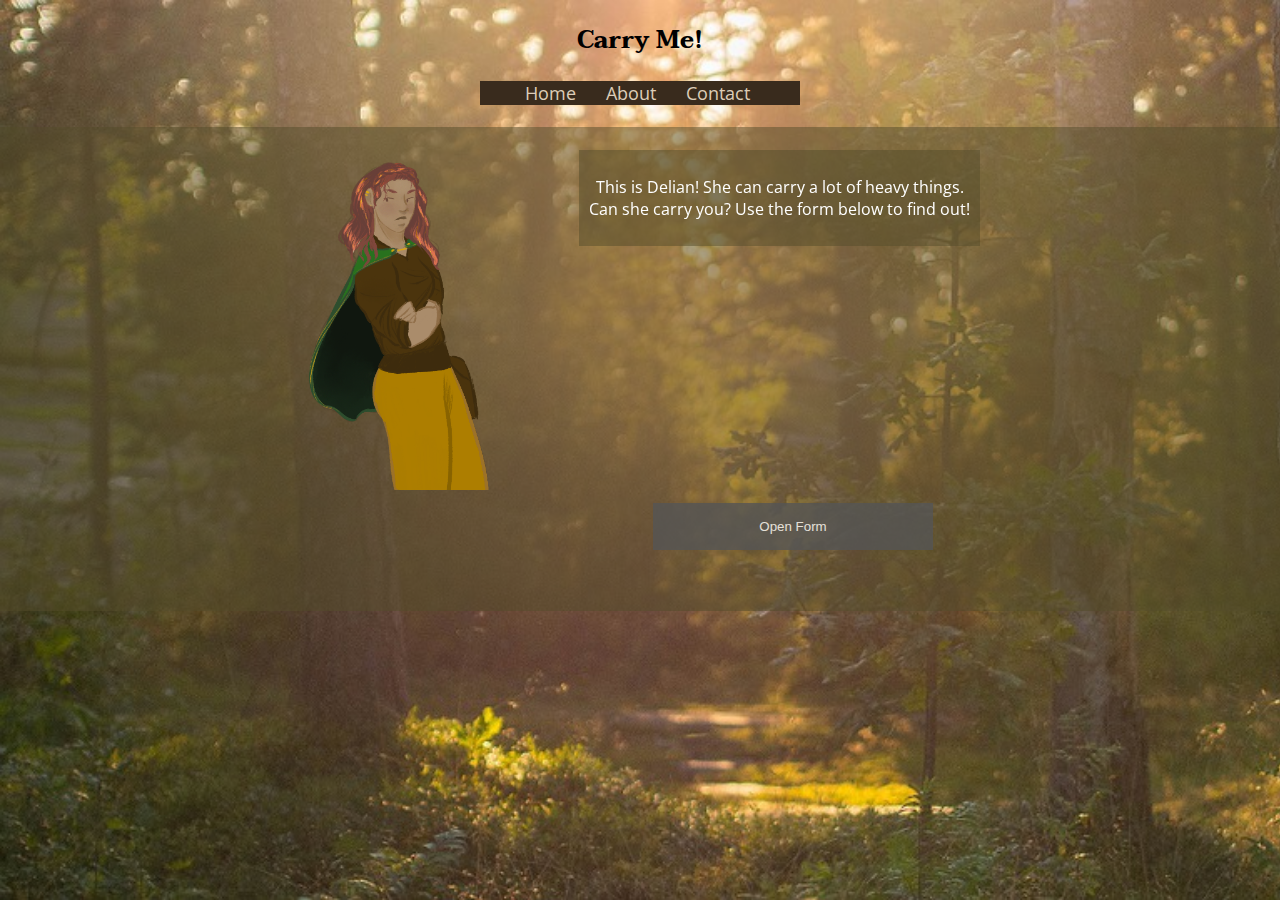
<file: index.html>
<!DOCTYPE html>
<html>
<head>
<title>Carry Me!</title>
<link rel="shortcut icon" type="image/x-icon" href="favicon.ico">
<link rel="stylesheet" type="text/css" href="stylesheet.css">
<link href="https://fonts.googleapis.com/css?family=Open+Sans|Taviraj" rel="stylesheet">
<script src="script.js"></script>
</head>
<body>
<header>
<h2>Carry Me!</h2>
<nav>
	<div class="navBar">
	<a href="index.html">Home</a>&nbsp;&nbsp;&nbsp;&nbsp;&nbsp;
	<a href="about.html">About</a>&nbsp;&nbsp;&nbsp;&nbsp;&nbsp;
	<a href="contact.html">Contact</a>&nbsp;
</div>
</nav>
</header>
<main>


<div class="portrait"><img class="delPortrait" src="final-delian.png"></div>
<div class="aboutDelian">

<p>This is Delian! She can carry a lot of heavy things.<br> Can she carry you? Use the form below to find out!</p>

</div>

<br>

<!--Below is the form to enter the information-->
	<div>
		<button class="open-button" onclick="openForm()">Open Form</button>
	<div class="form-popup" id="collection"> 
	<form onsubmit="return false;" class="form-container" autocomplete="off">
		<label>Name</label>
		<input type="text" id="personName"><br>
		<label>Your base weight (lbs, number only)</label>
		<input id="personWeight"><br>
		<label>Weight you're carrying (lbs, number only)</label>
		<input id="carryWeight"><br>

	<button type="submit" id="submittal" class="btn" onclick= nameVars()>Submit</button>
	<input type="reset" class="btn reset">
	<button type="button" class="btn cancel" onclick="closeForm()">Close</button>
	</form>
	</div>
	</div>
	<!--End form-->

</main>
<footer>
<div class= "carryResult">
<br><br><br><br><br><br><br><br><br><br><br><br><br><br><br><br><br><br><br><br><br><br><p id="result" class="spanThing"></p>
</div>

</footer>
</body>
</html>
</file>
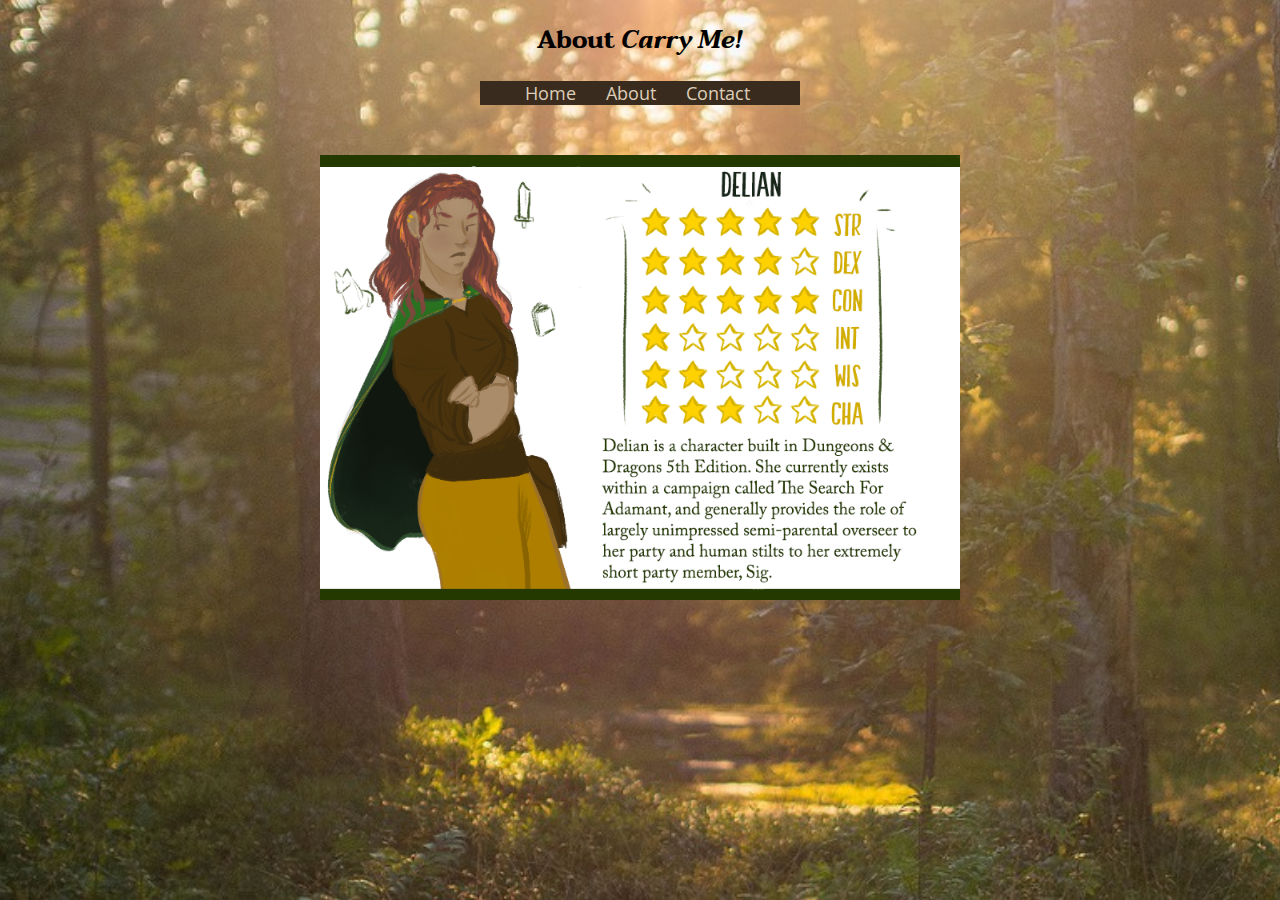
<file: about.html>
<!DOCTYPE html>
<html>
<head>
<title>Carry Me! - About</title>
<link rel="shortcut icon" type="image/x-icon" href="favicon.ico">
<link rel="stylesheet" type="text/css" href="stylesheet.css">
<link href="https://fonts.googleapis.com/css?family=Open+Sans|Taviraj" rel="stylesheet">
<script src="script.js"></script>
</head>
<body>
<header>
<h2>About <i>Carry Me!</i></h2>
<nav>
	<div class="navBar">
	<a href="index.html">Home</a>&nbsp;&nbsp;&nbsp;&nbsp;&nbsp;
	<a href="about.html">About</a>&nbsp;&nbsp;&nbsp;&nbsp;&nbsp;
	<a href="contact.html">Contact</a>&nbsp;
	</div>
</nav>
</header>
<main>
<!--Here, I'll insert Del's little stats card and explain what this project is!-->
<img src="stats-card.png" alt="Delian's stats card!" class="statsCard">


</main>
<footer>

</footer>
</body>
</html>
</file>
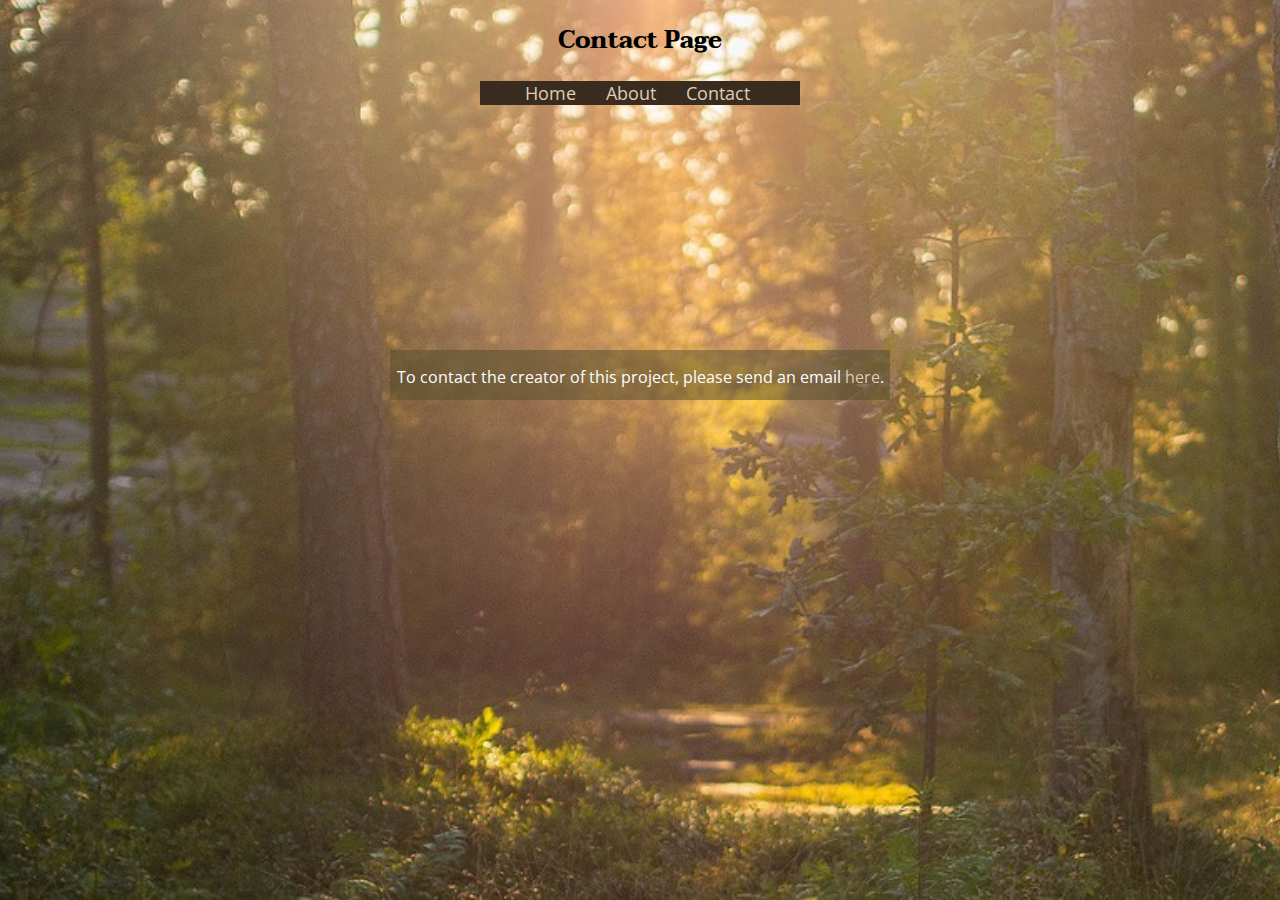
<file: contact.html>
<!DOCTYPE html>
<html>
<head>
<title>Carry Me! - Contact</title>
<link rel="shortcut icon" type="image/x-icon" href="favicon.ico">
<link rel="stylesheet" type="text/css" href="stylesheet.css">
<link href="https://fonts.googleapis.com/css?family=Open+Sans|Taviraj" rel="stylesheet">
<script src="script.js"></script>
</head>
<body>
<header>
<h2>Contact Page</h2>
<nav>
	<div class="navBar">
	<a href="index.html">Home</a>&nbsp;&nbsp;&nbsp;&nbsp;&nbsp;
	<a href="about.html">About</a>&nbsp;&nbsp;&nbsp;&nbsp;&nbsp;
	<a href="contact.html">Contact</a>&nbsp;
</div>
</nav>
</header>
<main>
<div class="spanThingTwo">
<p>To contact the creator of this project, please send an email <a href="mailto:joanne.ramadani@gmail.com">here</a>.</p>
</div>

</main>
<footer>

</footer>
</body>
</html>
</file>
<file: stylesheet.css>
body {
	background-image: url(sunset-background.jpg);
  background-size: cover;
  background-position: top left;
  background-repeat: no-repeat;
  background-attachment: fixed;
  margin: 0px;
  padding: 0px;
  overflow-y: scroll;
  overflow-x: hidden;
	font-family: 'Open Sans', sans-serif;
}

nav {
	text-align: center;
  font-size: 18px;
}

.navBar{
  background-color:#392B1D;
  overflow: hidden;
  width:25%;
  margin:0 auto;
}

h2 {
	font-weight:bold;
	font-family:'Taviraj', serif;
	text-align:center;
}

a {
	text-decoration:none;
  color:#ddcdb8;
}

a:hover{
  color:#ebb06f;
}

.carryResult{
  background: rgba(83, 75, 41, 0.5);
  color:white;
  text-align:center;
}

.spanThingTwo{
  background: rgba(83, 75, 41, 0.5);
  color:white;
  position:absolute;
  width:500px;
  height:50px;
  top:50%;
  left:50%;
  margin:-100px 0 0 -250px;
  text-align:center;

}

.spanThing{
  font-size:24px;
}

/*BELOW IS THE CODE TO EDIT RESULTS AND INTRODUCTION*/

.delPortrait {
    width:210px;
    height:340px;
    position:fixed;
    left:300px;
    top:150px;

}

.aboutDelian{
    position:fixed;
    right:300px;
    top:150px;
    text-align:center;
    background: rgba(83, 75, 41, 0.5);
    color:white;
    padding:10px;
}

.statsCard{
  display:block;
  padding-top: 50px;
  margin-left: auto;
  margin-right:auto;
  width:50%;
}

p {
  z-index: 10;
}

/*BELOW IS THE CODE FOR THE POPUP FORM*/

* {box-sizing: border-box;}

/* Button used to open the contact form - fixed at the bottom of the page */
.open-button {
  background-color: #555;
  color: white;
  padding: 16px 20px;
  border: none;
  cursor: pointer;
  opacity: 0.8;
  position: fixed;
  bottom: 350px;
  right: 347px;
  width: 280px;
}

/* The popup form - hidden by default */
.form-popup {
  display: none;
  position: fixed;
  top: 260px;
  right: 335px;
  border: 3px solid black;
  z-index: 9;
}

/* Add styles to the form container */
.form-container {
  font-size:12px;
  max-width: 300px;
  padding: 10px;
  background-color:#595048;
  color:white;
}

/* Full-width input fields */
.form-container input{
  width: 100%;
  padding: 5px;
  margin: 5px 0 22px 0;
  border: none;
  background: #f1f1f1;
}

/* When the inputs get focus, do something */
.form-container input:focus {
  background-color: #ddd;
  outline: none;
}

/* Set a style for the submit/login button */
.form-container .btn {
  background-color:#3c7237;
  color: white;
  padding: 12px 10px;
  border: none;
  cursor: pointer;
  width: 100%;
  margin-bottom:5px;
  opacity: 0.8;
}

.form-container .reset {
	background-color: #229bb9;
}

/* Add a red background color to the cancel button */
.form-container .cancel {
  background-color: #ce3333;
}

/* Add some hover effects to buttons */
.form-container .btn:hover, .open-button:hover {
  opacity: 1;
}

#result{
  text-align: center;
}
</file>
